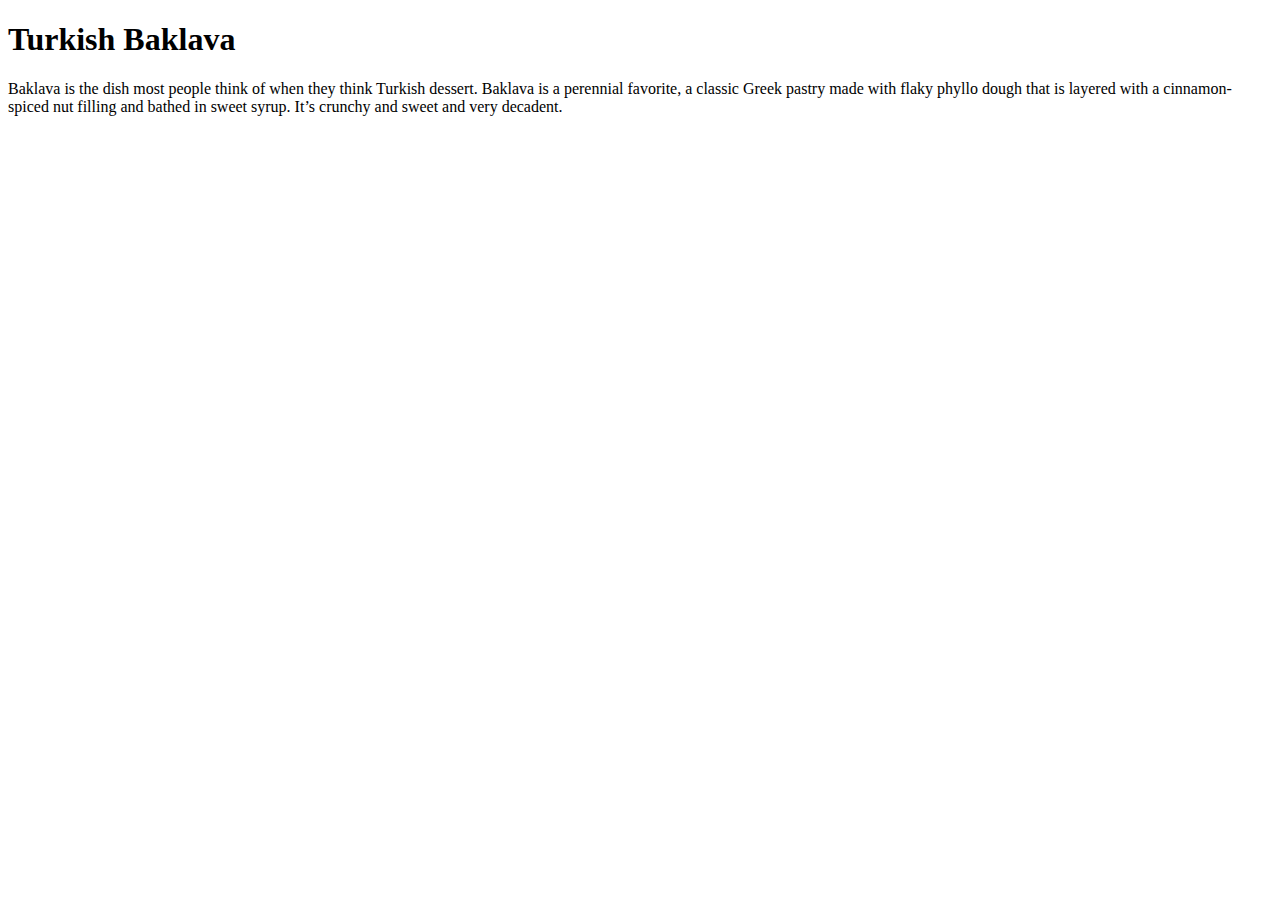
<file: baklava.html>
<!DOCTYPE html>
<html lang="en">
<head>
    <meta charset="UTF-8">
    <meta http-equiv="X-UA-Compatible" content="IE=edge">
    <meta name="viewport" content="width=<device-width>, initial-scale=1.0">
    <title>Document</title>
</head>
<body>

    <h1>Turkish Baklava</h1>
    <p>Baklava is the dish most people think of when they think Turkish dessert. Baklava is a perennial favorite, a classic Greek pastry made with flaky phyllo dough that is layered with a cinnamon-spiced nut filling and bathed in sweet syrup. It’s crunchy and sweet and very decadent.</p>
    
</body>
</html>
</file>
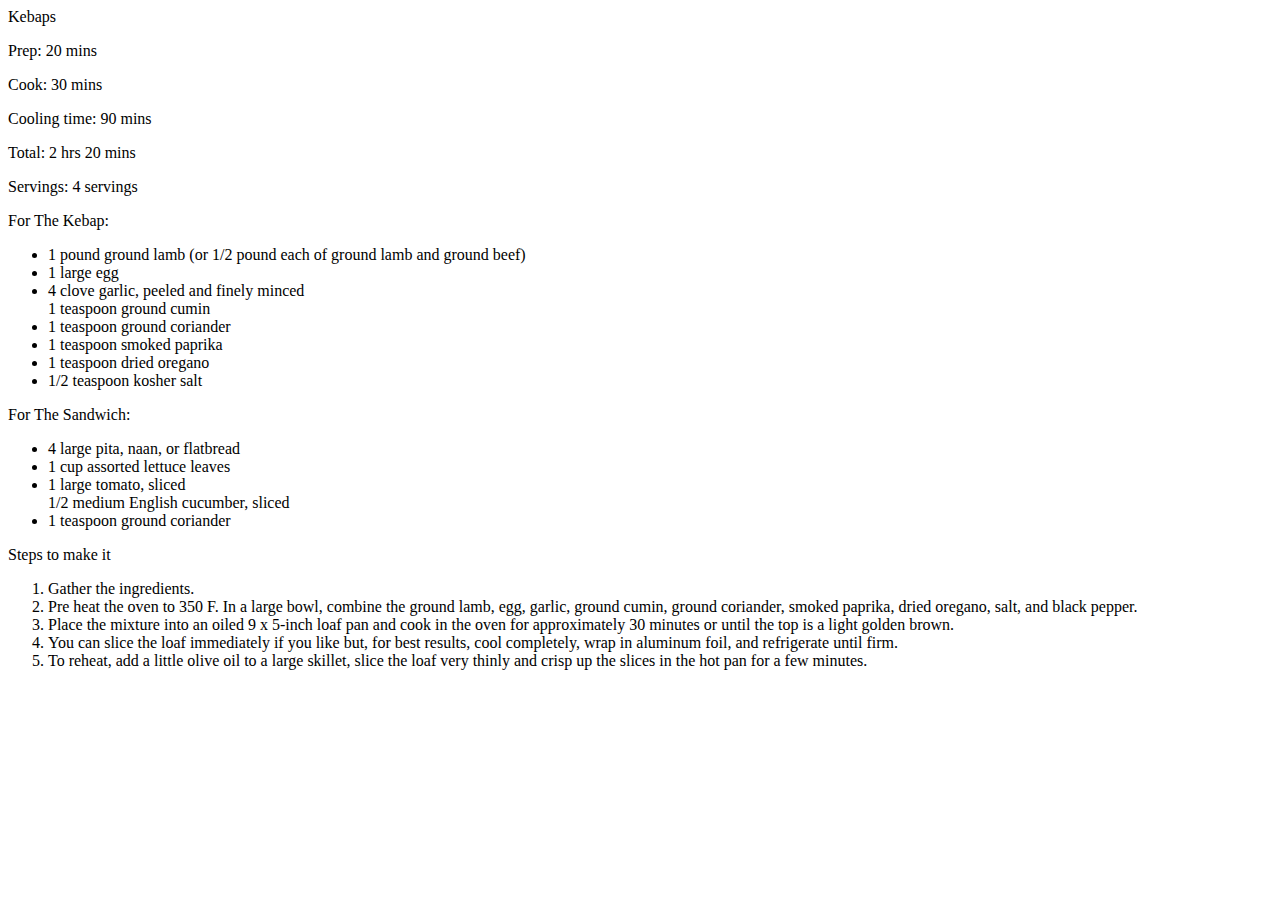
<file: kebaps.html>
<!DOCTYPE html>
<html lang="en">
<head>
    <meta charset="UTF-8">
    <meta http-equiv="X-UA-Compatible" content="IE=edge">
    <meta name="viewport" content="width=device-width, initial-scale=1.0">
    <title>Kebaps</title>
</head>
<header>Kebaps</header>
<body>
   
<div class="time">
    <p>Prep:
        20 mins
        <p> Cook:
        30 mins</p>
        <p>Cooling time:
        90 mins</p>
        <p> Total:
        2 hrs 20 mins</p>
        <p>Servings:
        4 servings</p>
    </div>
        <div class="ingredients">
           <p>For The Kebap:</p>
         <ul>
                <li>1 pound ground lamb (or 1/2 pound each of ground lamb and ground beef)
                </li>
                <li>1 large egg</li>
                <li>4 clove garlic, peeled and finely minced</li>
                </li>
                1 teaspoon ground cumin
                <li>
                    1 teaspoon ground coriander
                </li>
                <li>1 teaspoon smoked paprika</li>
                <li>1 teaspoon dried oregano</li>
                <li>1/2 teaspoon kosher salt</li>

            </ul>
            <p>For The Sandwich:</p>

            <ul>
                <li>4 large pita, naan, or flatbread
                </li>
                <li>1 cup assorted lettuce leaves</li>
                <li>1 large tomato, sliced</li>
                </li>
                1/2 medium English cucumber, sliced
                <li>
                    1 teaspoon ground coriander
                </li>
                

            </ul>


        </div>
   
        <div class="steps"> <p>Steps to make it</p>
            <ol>
                <li>Gather the ingredients.</li>
            <li>Pre heat the oven to 350 F. In a large bowl, combine the ground lamb, egg, garlic, ground cumin, ground coriander, smoked paprika, dried oregano, salt, and black pepper.</li>
            <li>Place the mixture into an oiled 9 x 5-inch loaf pan and cook in the oven for approximately 30 minutes or until the top is a light golden brown.</li>
            <li>You can slice the loaf immediately if you like but, for best results, cool completely, wrap in aluminum foil, and refrigerate until firm.</li>
            <li>To reheat, add a little olive oil to a large skillet, slice the loaf very thinly and crisp up the slices in the hot pan for a few minutes.</li>



            </ol>


        </div>

    


</body>
</html>
</file>
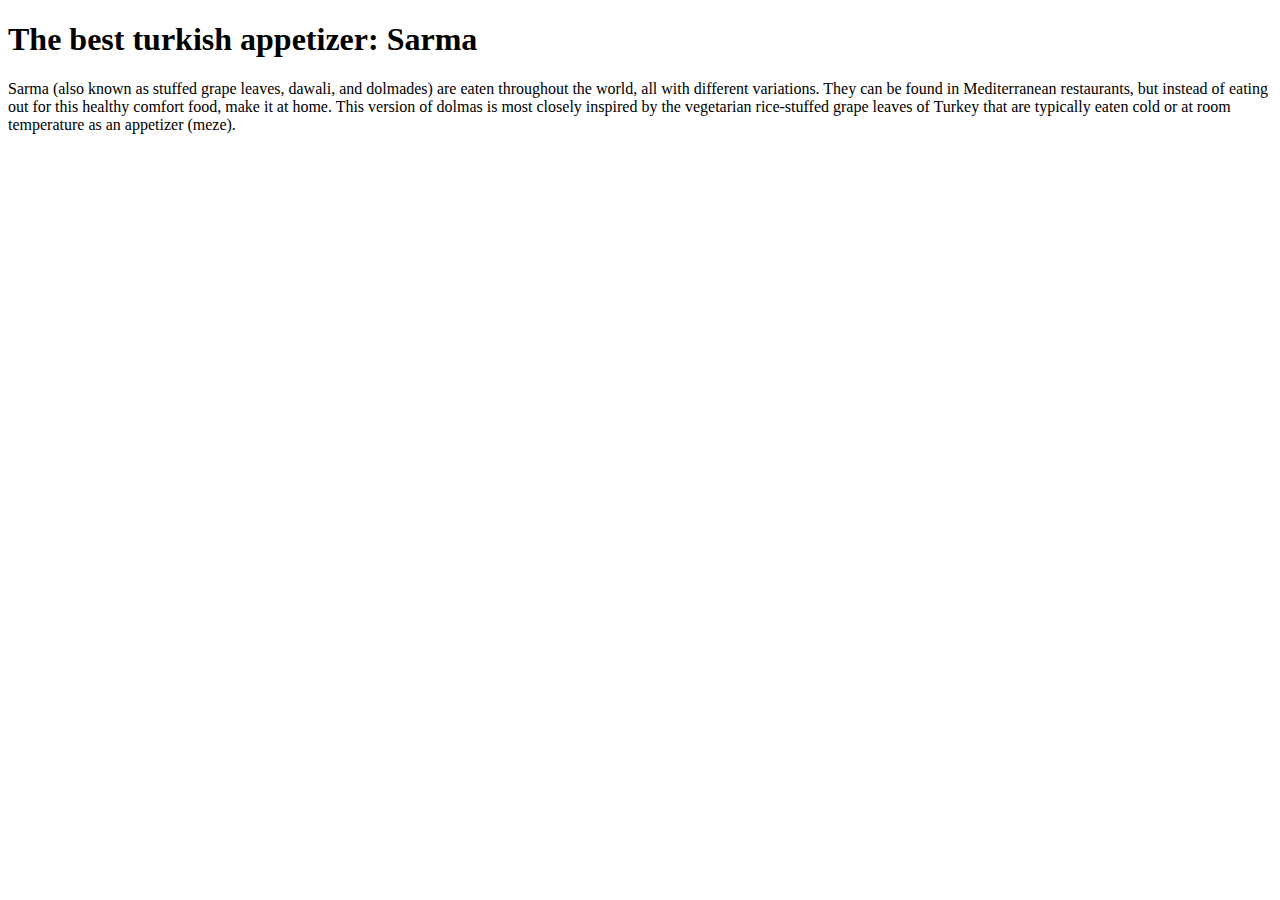
<file: mezes.html>
<!DOCTYPE html>
<html lang="en">
<head>
    <meta charset="UTF-8">
    <meta http-equiv="X-UA-Compatible" content="IE=edge">
    <meta name="viewport" content="width=device-width, initial-scale=1.0">
    <title>Mezes</title>
</head>
<body>
<h1>The best turkish appetizer: Sarma</h1>
    <p>Sarma (also known as stuffed grape leaves, dawali, and dolmades) are eaten throughout the world, all with different variations. They can be found in Mediterranean restaurants, but instead of eating out for this healthy comfort food, make it at home.

        This version of dolmas is most closely inspired by the vegetarian rice-stuffed grape leaves of Turkey that are typically eaten cold or at room temperature as an appetizer (meze).</p>
    
</body>
</html>
</file>
